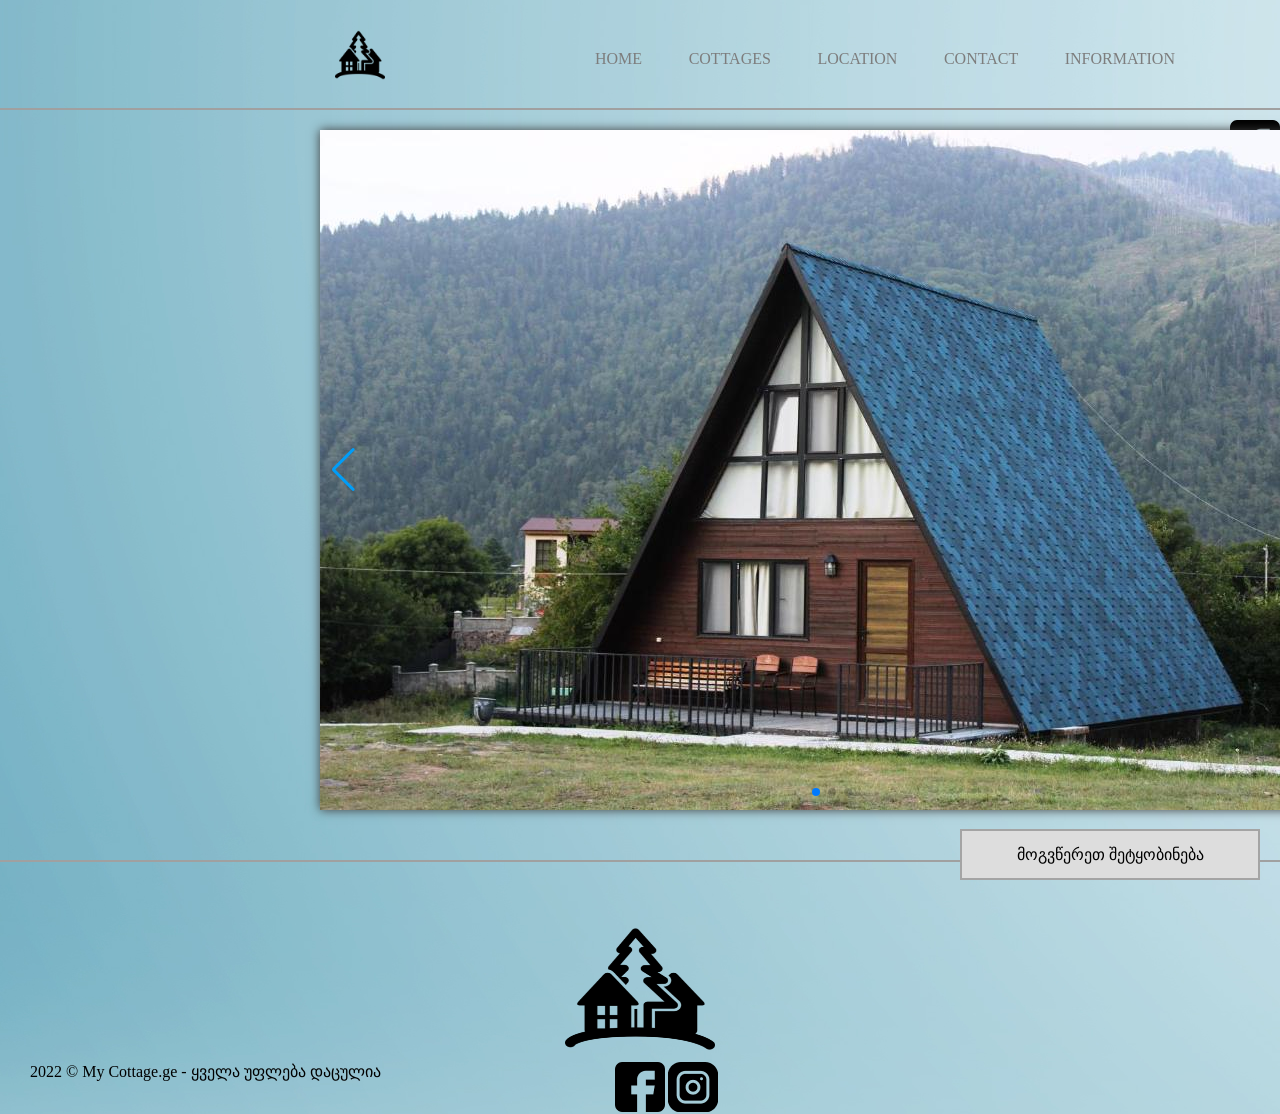
<file: index.html>
<!DOCTYPE html>
<html lang="en">
<head>
    <meta charset="UTF-8">
    <meta http-equiv="X-UA-Compatible" content="IE=edge">
    <meta name="viewport" content="width=device-width, initial-scale=1.0">
    <meta name="description" content="Magali xarisxi da DAbali Fasebi">
    <meta name="viewport" content="width=device-width, initial-scale=1.0">
    <meta name="twitter:card" content="summary">
    <meta property="og:title" content="My Cottage.ge">
    <meta property="og:type" content="img">
    <meta property="og:url" content="#">
    <meta property="og:image" content="#">
    <link rel="stylesheet" href="https://cdn.jsdelivr.net/npm/swiper@8/swiper-bundle.min.css">
    <link rel="stylesheet" href="style/style.css">
    <link rel="icon" href="icons/icon.ico">
    <title>My Cottage.ge</title>
</head>
<body>
    <header>
        <h1>
            <a href="index.html">PROJECTS</a>
        </h1>
        <nav id="nav"></nav>


    </header>    
    <main>
        <div class="social">
            <div class="fb"><a href="https://www.facebook.com/" target="_blank" rel="unfollow"></a></div>
        </div>
        <div class="social2"> <div class="insta"><a href="https://www.instagram.com/" target="_blank" rel="unfollow"></a></div></div>

        <!-- Slider main container -->
        <div class="swiper">
            <!-- Additional required wrapper -->
            <div class="swiper-wrapper">
            <!-- Slides -->
            <div class="swiper-slide"><a href="cottages.html"><img src="img/first.jpg" alt="Slider"></a></div>
            <div class="swiper-slide"><a href="cottages.html"><img src="img/second.jpg" alt="Slider"></a></div>
            <div class="swiper-slide"><a href="cottages.html"><img src="img/mesame.jpg" alt="Slider"></a></div>
            ...
            </div>
            <!-- If we need pagination -->
            <div class="swiper-pagination"></div>
        
            <!-- If we need navigation buttons -->
            <div class="swiper-button-prev"></div>
            <div class="swiper-button-next"></div>
        </div>


    </main>
    <footer>

        <div class="border"></div>


        <div class="martkutxedi"><img src="icons/icon.ico" alt="#"> </div>

            <p class="sendmessagebutton" onclick="showchatbox()">
                მოგვწერეთ შეტყობინება
                <span id="status"></span>
            </p>
    
        <div class="messagebox" id="messagebox">
            <div class="messageboxheader">
                <p>
                    მოგვწერეთ შეტყობინება
                </p>
                <p class="close" onclick="hidechatbox()">
                    &#x2715;
                </p>
            </div>
            <div class="messageboxmain">
                <input type="text" name="firstname" id="firstname" placeholder="ჩაწერეთ თქვენი სახელი">
                <input type="email" name="email" id="email" placeholder="ჩაწერეთ თქვენი მეილი">
                <textarea name="message" id="message" cols="30" rows="10" placeholder="ჩაწერეთ თქვენი შეტყობინება"></textarea>
                <p class="send" onclick="hidechatboxwithstatus()">გაგზავნა</p>
            </div>
        </div>
    
            <div class="footersocial">
                <div class="fbb"><a href="https://www.facebook.com/" target="_blank" rel="unfollow"></a></div>
            </div>
            
            <div class="footersocial2"> 
                <div class="instaa"><a href="https://www.instagram.com/" target="_blank" rel="unfollow"></a>
                </div>
        </div>

        <div class="pteg">
            <p>2022 © My Cottage.ge - ყველა უფლება დაცულია</p> 
        </div>

    </footer>  

    <script src="JS/chatbox.js"></script>
    <script src="JS/scripts.js"></script>

    <script src="https://cdn.jsdelivr.net/npm/swiper@8/swiper-bundle.min.js"></script>

    <script>
        const swiper = new Swiper('.swiper', {
            autoplay: {
                delay: 1700,
                disableOnInteraction: false,
            },
        loop: true,

        pagination: {
            el: '.swiper-pagination',
            clickable: true
        },

        navigation: {
            nextEl: '.swiper-button-next',
            prevEl: '.swiper-button-prev',
        },

        });
    </script>

</body>
</html>
</file>
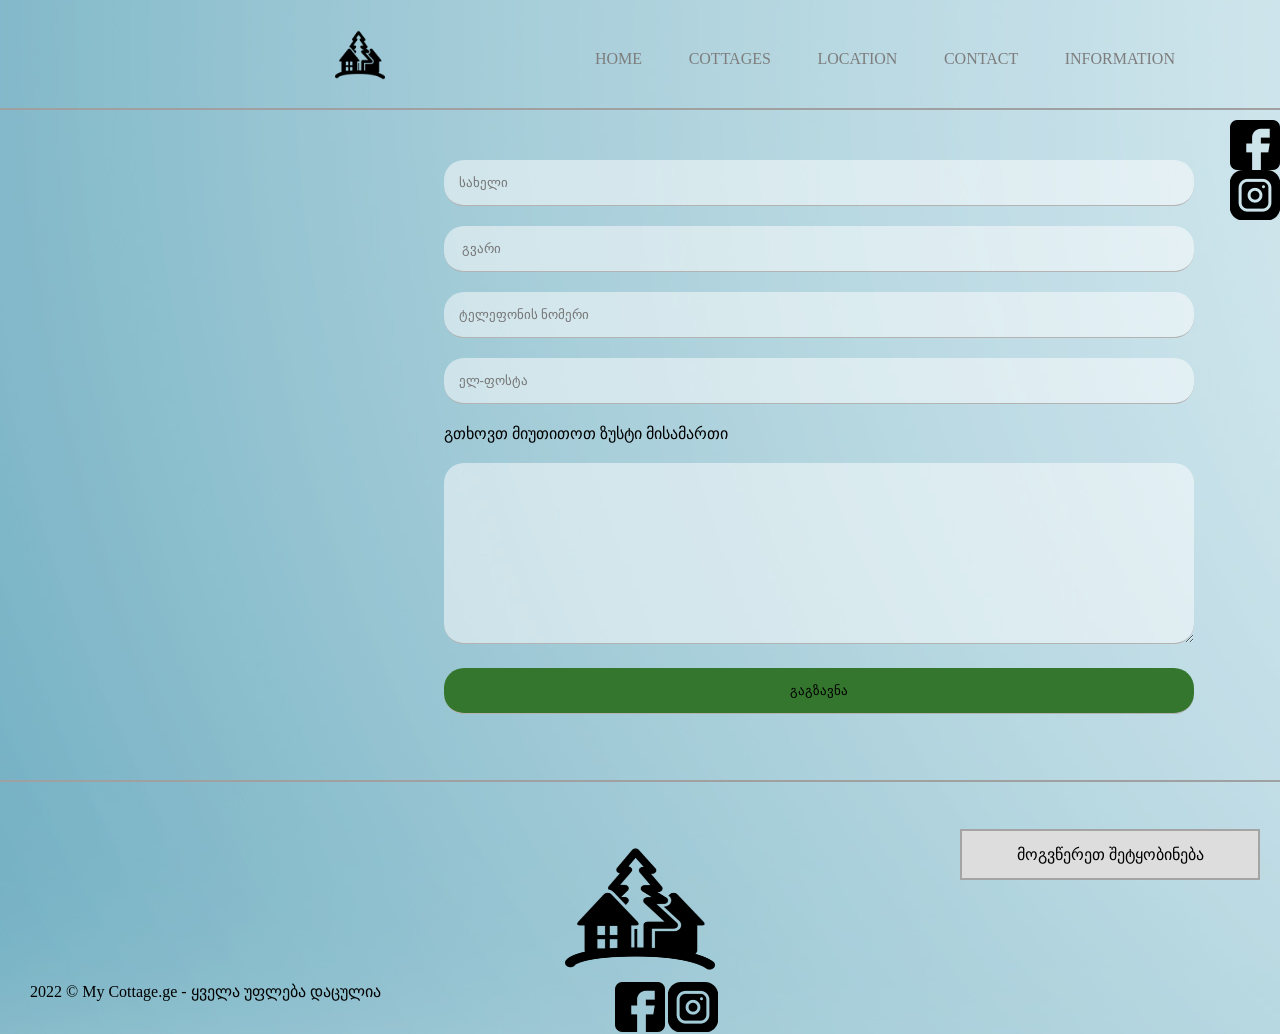
<file: contacts.html>
<!DOCTYPE html>
<html lang="en">
<head>
    <meta charset="UTF-8">
    <meta http-equiv="X-UA-Compatible" content="IE=edge">
    <meta name="viewport" content="width=device-width, initial-scale=1.0">
    <meta name="description" content="Magali xarisxi da DAbali Fasebi">
    <meta name="viewport" content="width=device-width, initial-scale=1.0">
    <meta name="twitter:card" content="summary">
    <meta property="og:title" content="My Cottage.ge | Contacts">
    <meta property="og:type" content="img">
    <meta property="og:url" content="#">
    <meta property="og:image" content="#">
    <link rel="stylesheet" href="style/style.css">
    <link rel="icon" href="icons/icon.ico">
    <title>My Cottage.ge | Contacts</title>
</head>
<body>
    <header>
        <h1>
            <a href="index.html">PROJECTS</a>
        </h1>
        <nav id="nav"></nav>
    </header>    
    <main>
        <div class="social">
            <div class="fb"><a href="https://www.facebook.com/" target="_blank" rel="unfollow"></a></div>
        </div>
        <div class="social2"> <div class="insta"><a href="https://www.instagram.com/" target="_blank" rel="unfollow"></a></div></div>

        <form action="success.html" method="post" class="reg">

            <input type="text" name="firstname" id="firstname" placeholder="სახელი" required maxlength="20" minlength="4">
            <input type="text" name="lastname" id="lastname" placeholder=" გვარი" required>
            <input type="number" name="phonenumber" id="phonenumber" placeholder="ტელეფონის ნომერი" required>
            <input type="email" name="email" id="mail" autocomplete="on" placeholder="ელ-ფოსტა" required>
            <p class="message">გთხოვთ მიუთითოთ ზუსტი მისამართი</p>
            
            <textarea name="message" id="message" cols="30" rows="10" ></textarea>

            <input type="submit" value="გაგზავნა">
            
        </form>
            

    </main>
    <footer class="contactfooter">
        <div class="martkutxedi"><img src="icons/icon.ico" alt="#"></div>

            <p class="sendmessagebutton" onclick="showchatbox()">
                მოგვწერეთ შეტყობინება
                <span id="status"></span>
            </p>
    
        <div class="messagebox" id="messagebox">
            <div class="messageboxheader">
                <p>
                    მოგვწერეთ შეტყობინება
                </p>
                <p class="close" onclick="hidechatbox()">
                    &#x2715;
                </p>
            </div>
            <div class="messageboxmain">
                <input type="text" name="firstname" id="firstnamee" placeholder="ჩაწერეთ თქვენი სახელი">
                <input type="email" name="email" id="email" placeholder="ჩაწერეთ თქვენი მეილი">
                <textarea name="message" id="messagee" cols="30" rows="10" placeholder="ჩაწერეთ თქვენი შეტყობინება"></textarea>
                <p class="send" onclick="hidechatboxwithstatus()">გაგზავნა</p>
            </div>
        </div>

        <div class="footersocials">
            <div class="footersocial">
                <div class="fbb"><a href="https://www.facebook.com/" target="_blank" rel="unfollow"></a></div>
            </div>
            
            <div class="footersocial2"> 
                <div class="instaa"><a href="https://www.instagram.com/" target="_blank" rel="unfollow"></a></div>
                </div>
        </div>

        <div class="pteg">
            <p>2022 © My Cottage.ge - ყველა უფლება დაცულია</p> 
        </div>

    </footer>

    <script src="JS/chatbox.js"></script>
    <script src="JS/scripts.js"></script>
</body>
</html>
</file>
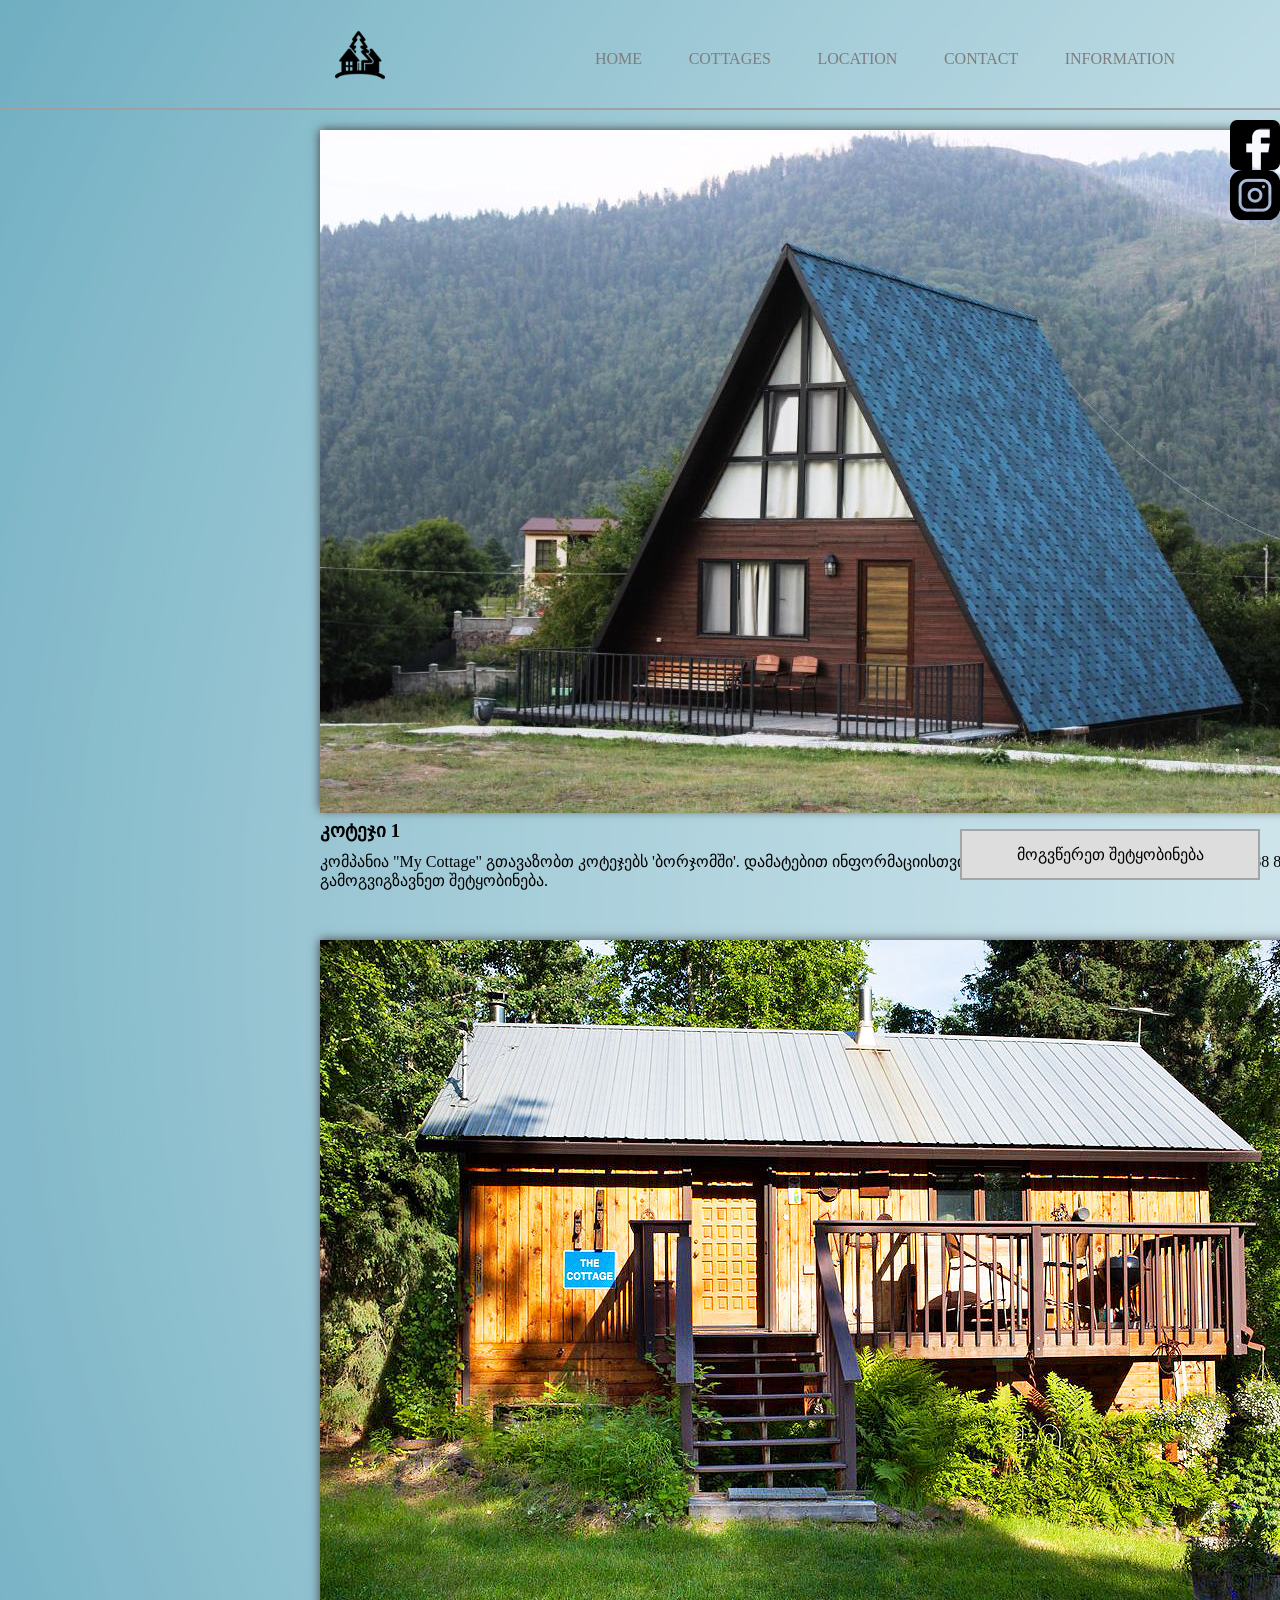
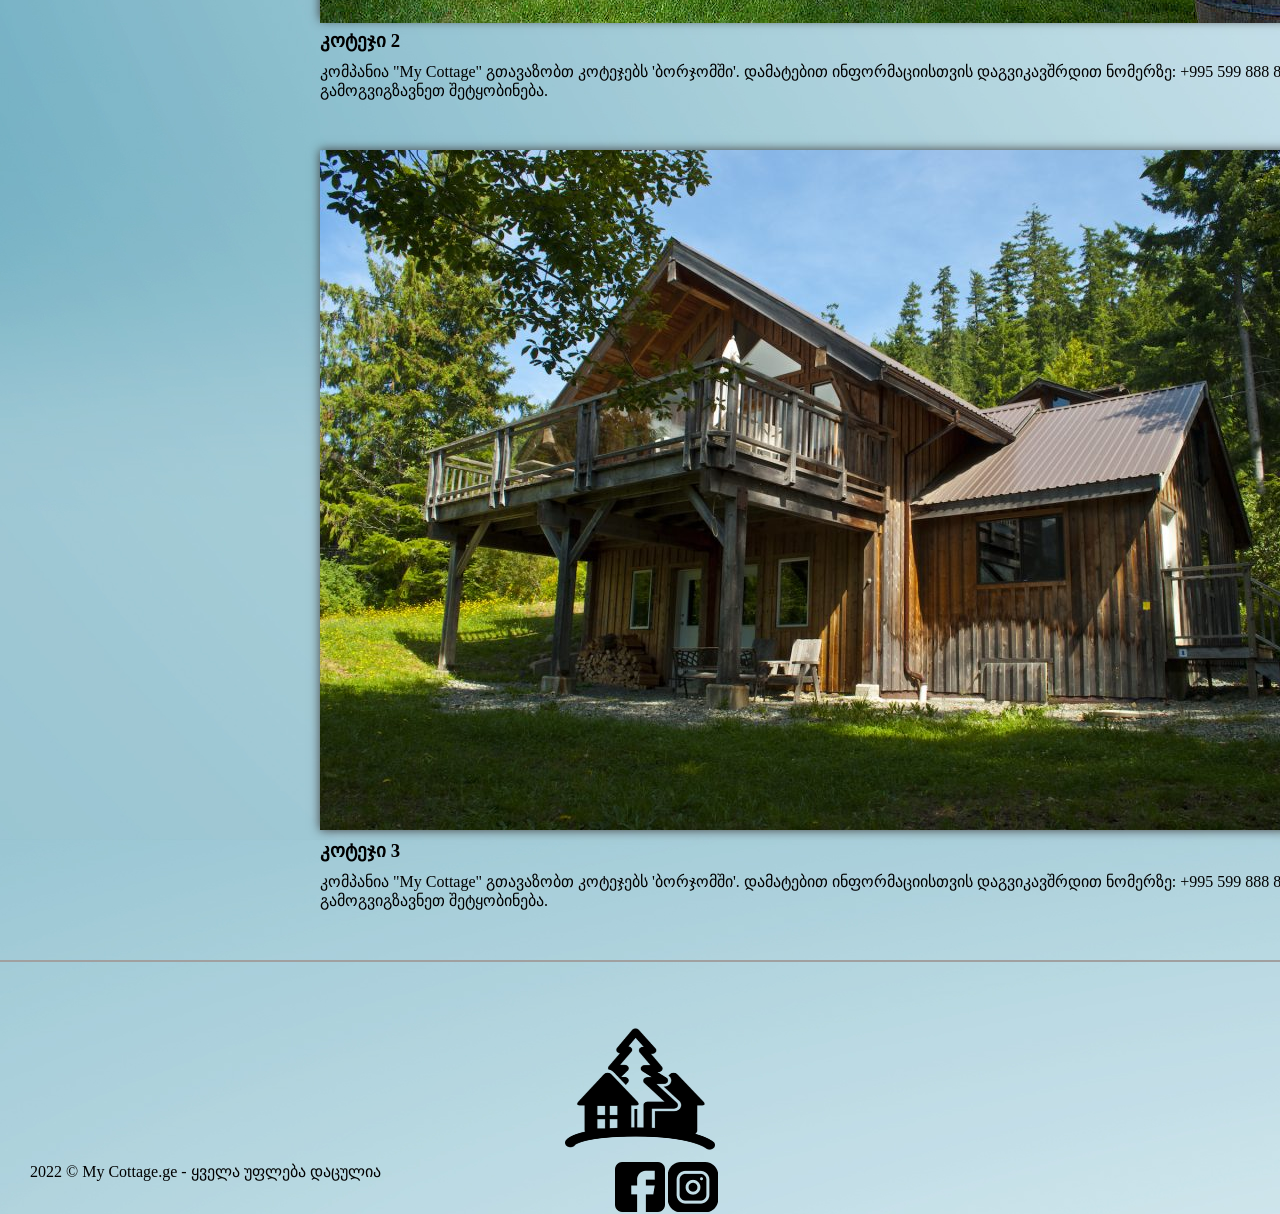
<file: cottages.html>
<!DOCTYPE html>
<html lang="en">
<head>
    <meta charset="UTF-8">
    <meta http-equiv="X-UA-Compatible" content="IE=edge">
    <meta name="viewport" content="width=device-width, initial-scale=1.0">
    <meta name="description" content="Magali xarisxi da DAbali Fasebi">
    <meta name="viewport" content="width=device-width, initial-scale=1.0">
    <meta name="twitter:card" content="summary">
    <meta property="og:title" content="My Cottage.ge | Cottages">
    <meta property="og:type" content="img">
    <meta property="og:url" content="#">
    <meta property="og:image" content="#">
    <link rel="stylesheet" href="style/style.css">
    <link rel="icon" href="icons/icon.ico">
    <title>My Cottage.ge | Cottages</title>
</head>
<body>
    <header>
        <h1>
            <a href="index.html">PROJECTS</a>
        </h1>
        <nav id="nav"></nav>
    </header>    
    <main>
        <div class="social">
            <div class="fb"><a href="https://www.facebook.com/" target="_blank" rel="unfollow"></a></div>
        </div>
        <div class="social2"> <div class="insta"><a href="https://www.instagram.com/" target="_blank" rel="unfollow"></a></div></div>

        
        <div class="kotejebi">
            <div class="koteji erti">
                <div class="suratebi">
                    <img src="img/first.jpg" alt="Buneba">
                </div>
                <h3>კოტეჯი 1</h3>
                <p>კომპანია "My Cottage" გთავაზობთ კოტეჯებს 'ბორჯომში'.  დამატებით ინფორმაციისთვის დაგვიკავშრდით ნომერზე: +995 599 888 888 ან გამოგვიგზავნეთ შეტყობინება. </p>
                
                
            </div>
            <div class="koteji ori">
                <div class="suratebi">
                    <img src="img/second.jpg" alt="Buneba">
                </div>
                <h3>კოტეჯი 2</h3>
                <p>კომპანია "My Cottage" გთავაზობთ კოტეჯებს 'ბორჯომში'.  დამატებით ინფორმაციისთვის დაგვიკავშრდით ნომერზე: +995 599 888 888 ან გამოგვიგზავნეთ შეტყობინება. </p>
                
                
            </div>
            <div class="koteji">
                <div class="suratebi">
                    <img src="img/mesame.jpg" alt="Buneba">
                </div>
                <h3>კოტეჯი 3</h3>
                <p>კომპანია "My Cottage" გთავაზობთ კოტეჯებს 'ბორჯომში'.  დამატებით ინფორმაციისთვის დაგვიკავშრდით ნომერზე: +995 599 888 888 ან გამოგვიგზავნეთ შეტყობინება. </p>
                
                
            </div>
        </div>


    </main>
    <footer>
        <div class="martkutxedi"><img src="icons/icon.ico" alt="#"></div>

            <p class="sendmessagebutton" onclick="showchatbox()">
                მოგვწერეთ შეტყობინება
                <span id="status"></span>
            </p>
    
        <div class="messagebox" id="messagebox">
            <div class="messageboxheader">
                <p>
                    მოგვწერეთ შეტყობინება
                </p>
                <p class="close" onclick="hidechatbox()">
                    &#x2715;
                </p>
            </div>
            <div class="messageboxmain">
                <input type="text" name="firstname" id="firstname" placeholder="ჩაწერეთ თქვენი სახელი">
                <input type="email" name="email" id="email" placeholder="ჩაწერეთ თქვენი მეილი">
                <textarea name="message" id="message" cols="30" rows="10" placeholder="ჩაწერეთ თქვენი შეტყობინება"></textarea>
                <p class="send" onclick="hidechatboxwithstatus()">გაგზავნა</p>
            </div>
        </div>
        
        <div class="footersocials"></div>
            <div class="footersocial">
                <div class="fbb"><a href="https://www.facebook.com/" target="_blank" rel="unfollow"></a></div>
            </div>
            
            <div class="footersocial2"> 
                <div class="instaa"><a href="https://www.instagram.com/" target="_blank" rel="unfollow"></a>
                </div>
        </div>
        
        <div class="pteg">
            <p>2022 © My Cottage.ge - ყველა უფლება დაცულია</p> 
        </div>
            

    </footer>
    <script src="JS/chatbox.js"></script>
    <script src="JS/scripts.js"></script>
</body>
</html>
</file>
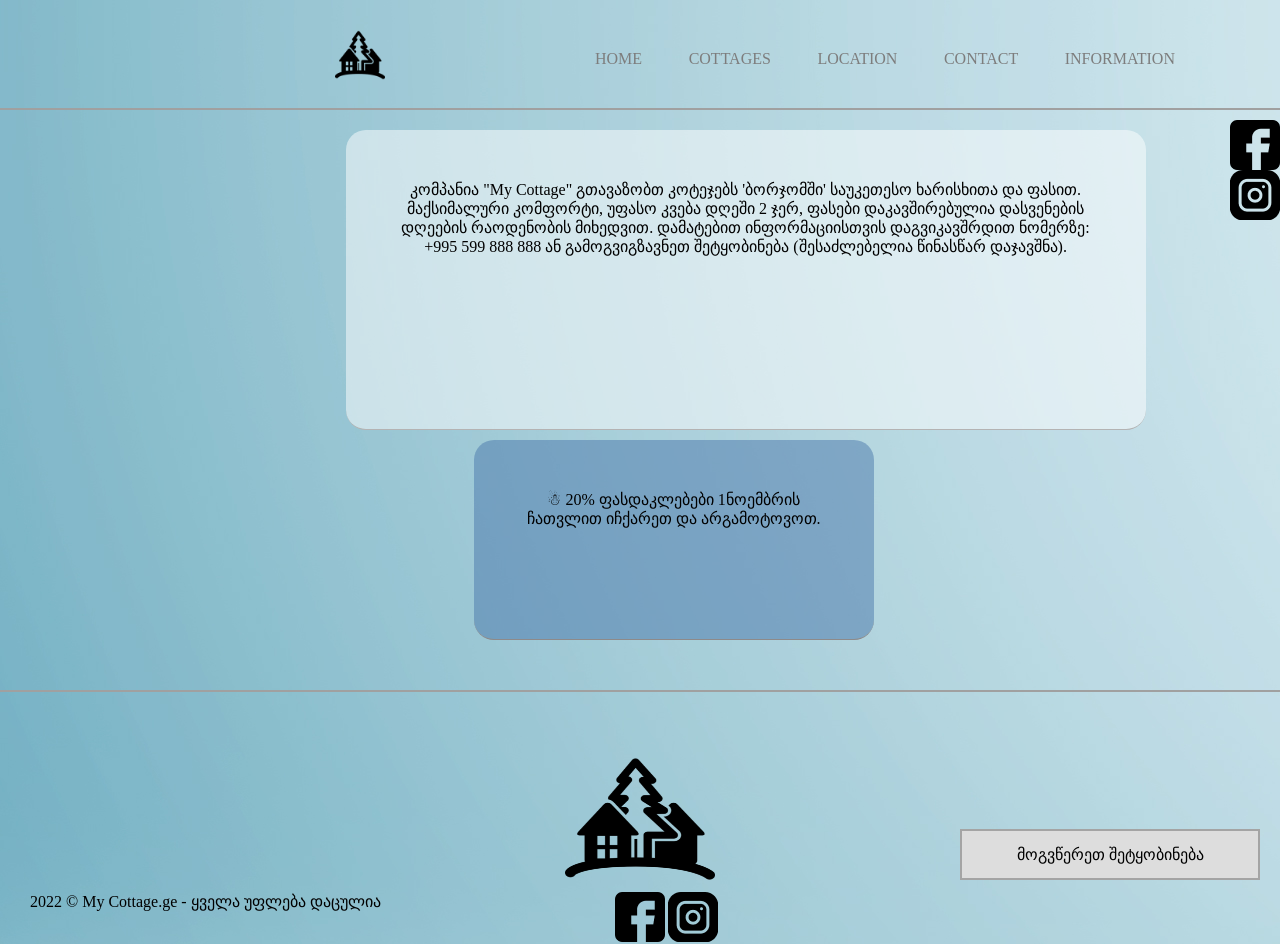
<file: information.html>
<!DOCTYPE html>
<html lang="en">
<head>
    <meta charset="UTF-8">
    <meta http-equiv="X-UA-Compatible" content="IE=edge">
    <meta name="viewport" content="width=device-width, initial-scale=1.0">
    <meta name="description" content="Magali xarisxi da DAbali Fasebi">
    <meta name="viewport" content="width=device-width, initial-scale=1.0">
    <meta name="twitter:card" content="summary">
    <meta property="og:title" content="My Cottage.ge | Information">
    <meta property="og:type" content="img">
    <meta property="og:url" content="#">
    <meta property="og:image" content="#">
    <link rel="stylesheet" href="style/style.css">
    <link rel="icon" href="icons/icon.ico">
    <title>My Cottage.ge | Information</title>
</head>
<body>
    <header>
        <h1>
            <a href="index.html">PROJECTS</a>
        </h1>
        <nav id="nav"></nav>
    </header>    
    <main>
        <div class="social">
            <div class="fb"><a href="https://www.facebook.com/" target="_blank" rel="unfollow"></a></div>
        </div>
        <div class="social2"> <div class="insta"><a href="https://www.instagram.com/" target="_blank" rel="unfollow"></a></div></div>

        <div class="ptagg">
            კომპანია "My Cottage" გთავაზობთ კოტეჯებს 'ბორჯომში' საუკეთესო ხარისხითა და ფასით. მაქსიმალური კომფორტი, უფასო კვება დღეში 2 ჯერ, ფასები დაკავშირებულია დასვენების დღეების რაოდენობის მიხედვით. დამატებით ინფორმაციისთვის დაგვიკავშრდით ნომერზე: +995 599 888 888 ან გამოგვიგზავნეთ შეტყობინება (შესაძლებელია წინასწარ დაჯავშნა).
        
        </div>

        <div class="discount">
            <p>&#9731; 20% ფასდაკლებები 1ნოემბრის ჩათვლით იჩქარეთ და არგამოტოვოთ.</p>
        </div>

    </main>
    <footer>
        <div class="martkutxedi"><img src="icons/icon.ico" alt="#"></div>

            <p class="sendmessagebutton" onclick="showchatbox()">
                მოგვწერეთ შეტყობინება
                <span id="status"></span>
            </p>
    
        <div class="messagebox" id="messagebox">
            <div class="messageboxheader">
                <p>
                    მოგვწერეთ შეტყობინება
                </p>
                <p class="close" onclick="hidechatbox()">
                    &#x2715;
                </p>
            </div>
            <div class="messageboxmain">
                <input type="text" name="firstname" id="firstname" placeholder="ჩაწერეთ თქვენი სახელი">
                <input type="email" name="email" id="email" placeholder="ჩაწერეთ თქვენი მეილი">
                <textarea name="message" id="message" cols="30" rows="10" placeholder="ჩაწერეთ თქვენი შეტყობინება"></textarea>
                <p class="send" onclick="hidechatboxwithstatus()">გაგზავნა</p>
            </div>
        </div>

        
            <div class="footersocial">
                <div class="fbb"><a href="https://www.facebook.com/" target="_blank" rel="unfollow"></a></div>
            </div>
            
            <div class="footersocial2"> 
                <div class="instaa"><a href="https://www.instagram.com/" target="_blank" rel="unfollow"></a></div>
            </div>
        

        <div class="pteg">
            <p>2022 © My Cottage.ge - ყველა უფლება დაცულია</p> 
        </div>

    </footer>
    <script src="JS/chatbox.js"></script>
    <script src="JS/scripts.js"></script>
</body>
</html>
</file>
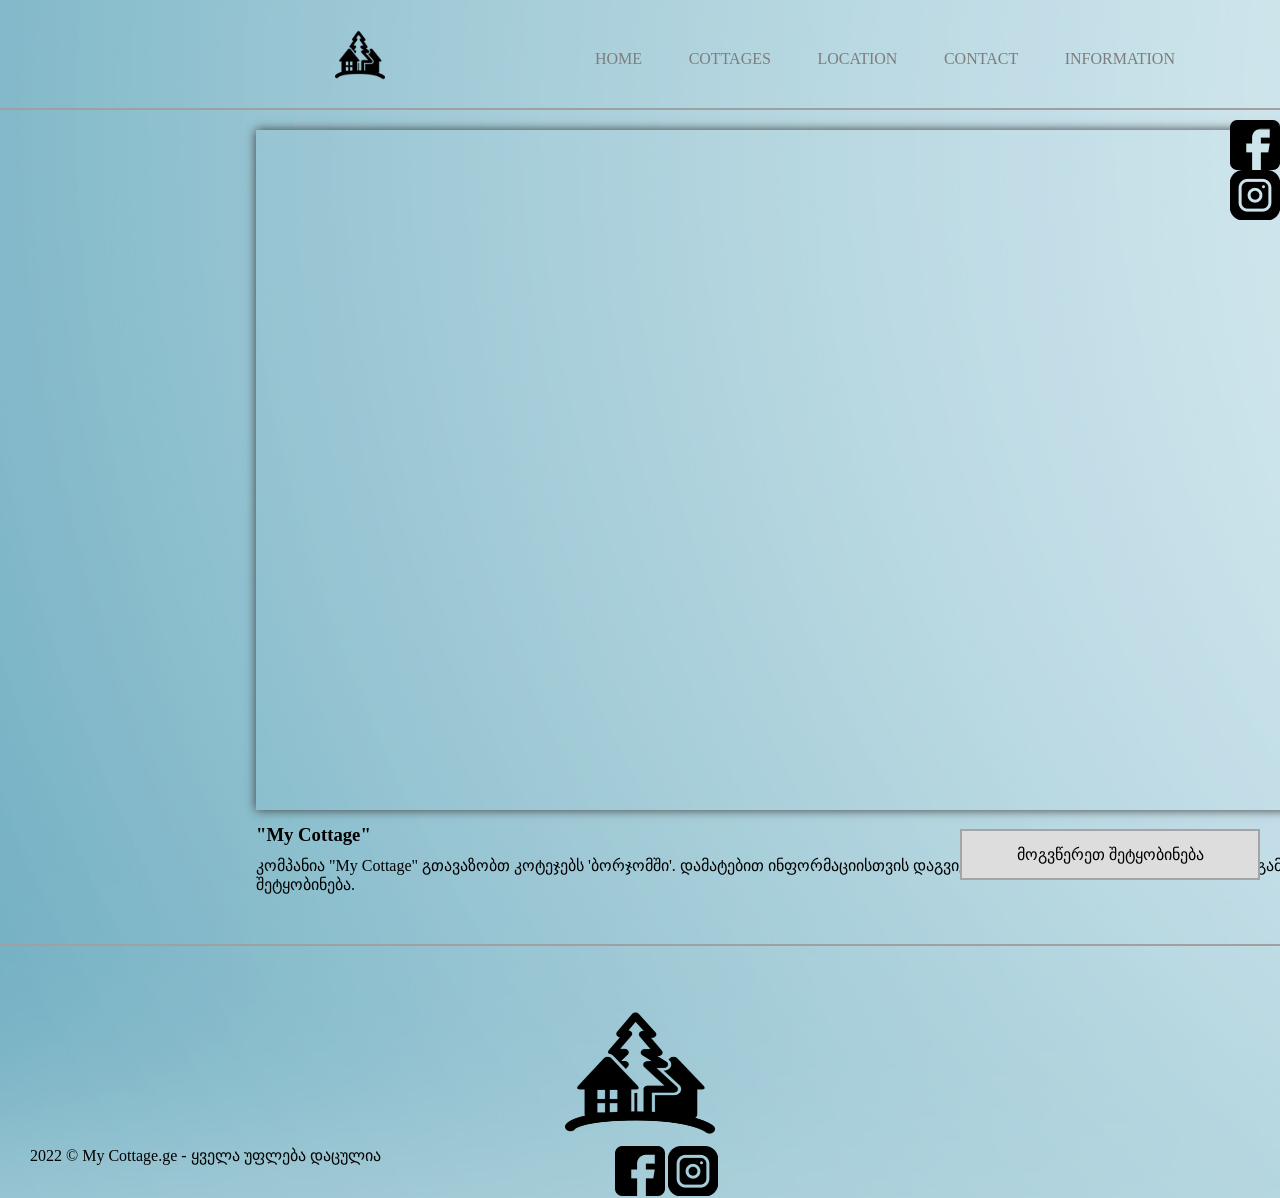
<file: location.html>
<!DOCTYPE html>
<html lang="en">
<head>
    <meta charset="UTF-8">
    <meta http-equiv="X-UA-Compatible" content="IE=edge">
    <meta name="viewport" content="width=device-width, initial-scale=1.0">
    <meta name="description" content="Magali xarisxi da DAbali Fasebi">
    <meta name="viewport" content="width=device-width, initial-scale=1.0">
    <meta name="twitter:card" content="summary">
    <meta property="og:title" content="My Cottage.ge | Location">
    <meta property="og:type" content="img">
    <meta property="og:url" content="#">
    <meta property="og:image" content="#">
    <link rel="stylesheet" href="style/style.css">
    <link rel="icon" href="icons/icon.ico">
    <title>My Cottage.ge | Location</title>
</head>
<body>
    <header>
        <h1>
            <a href="index.html">PROJECTS</a>
        </h1>
        <nav id="nav"></nav>
    </header>    
    <main>
        <div class="social">
            <div class="fb"><a href="https://www.facebook.com/" target="_blank" rel="unfollow"></a></div>
        </div>
        <div class="social2"> <div class="insta"><a href="https://www.instagram.com/" target="_blank" rel="unfollow"></a></div></div>


        <iframe class="mapp" src="https://www.google.com/maps/embed?pb=!1m18!1m12!1m3!1d23779.099286283486!2d43.36422262679665!3d41.84148744223688!2m3!1f0!2f0!3f0!3m2!1i1024!2i768!4f13.1!3m3!1m2!1s0x404339f360b54c3f%3A0xf4d16cb6bafe1706!2z4YOR4YOd4YOg4YOv4YOd4YOb4YOY!5e0!3m2!1ska!2sge!4v1663932826391!5m2!1ska!2sge" width="600" height="450" style="border:0;" allowfullscreen="" loading="lazy" referrerpolicy="no-referrer-when-downgrade" rel="unfollow"></iframe>
        <h3 class="h3">"My Cottage"</h3>

        <p class="text">კომპანია "My Cottage" გთავაზობთ კოტეჯებს 'ბორჯომში'.  დამატებით ინფორმაციისთვის დაგვიკავშრდით ნომერზე: +995 599 888 888 ან გამოგვიგზავნეთ შეტყობინება.</p>

    </main>
    <footer>
        <div class="martkutxedi"><img src="icons/icon.ico" alt="#"></div>

            <p class="sendmessagebutton" onclick="showchatbox()">
                მოგვწერეთ შეტყობინება
                <span id="status"></span>
            </p>
    
        <div class="messagebox" id="messagebox">
            <div class="messageboxheader">
                <p>
                    მოგვწერეთ შეტყობინება
                </p>
                <p class="close" onclick="hidechatbox()">
                    &#x2715;
                </p>
            </div>
            <div class="messageboxmain">
                <input type="text" name="firstname" id="firstname" placeholder="ჩაწერეთ თქვენი სახელი">
                <input type="email" name="email" id="email" placeholder="ჩაწერეთ თქვენი მეილი">
                <textarea name="message" id="message" cols="30" rows="10" placeholder="ჩაწერეთ თქვენი შეტყობინება"></textarea>
                <p class="send" onclick="hidechatboxwithstatus()">გაგზავნა</p>
            </div>
        </div>

        
            <div class="footersocial">
                <div class="fbb"><a href="https://www.facebook.com/" target="_blank" rel="unfollow"></a></div>
            </div>
            
            <div class="footersocial2"> 
                <div class="instaa"><a href="https://www.instagram.com/" target="_blank" rel="unfollow"></a></div>
            </div>
        

        <div class="pteg">
            <p>2022 © My Cottage.ge - ყველა უფლება დაცულია</p> 
        </div>

    </footer>
    <script src="JS/chatbox.js"></script>
    <script src="JS/scripts.js"></script>
</body>
</html>
</file>
<file: style/style.css>
*{
    margin: 0;
    padding: 0;
    text-decoration: none;
    list-style-type: none;
    box-sizing: border-box;

}

body{
    background-image:url(../bgimg/bg.jpg);
    background-position: -200px;

}

.flex{
    display: flex;
    justify-content: space-between;
    align-items: center;
}

header{
    padding: 30px;
    height: 110px;
    border-bottom: 2px solid #a0a0a0;
    margin-bottom: 20px;
}

header h1{
    width: 50px;
    height: 50px; 
    background-image: url(../icons/icon.ico);
    background-size: 100%;
    background-repeat: no-repeat;
    text-indent: -9999999px;
    float: left;
    margin-right: 200px;
    margin-left: 25%;
}


header h1 a{
    display: block;
    width: 50px;
    height: 50px;
}


header ul{
    width: 600px;
    padding: 20px 0;
    margin-left: 25%;
}
header ul a{
    padding: 20px 10px;
    text-transform: uppercase;
    color: #7d7d7d;
    position: relative;
}

header li a:hover{
    color: #000000;
    /* font-weight: bold; */
    /* text-decoration: underline; */
    /* border-bottom: 1px solid #000000; */
}

header li a::before{
    content: "";
    width: 0;
    height: 2px;
    background-color: #000000;
    position: absolute;
    bottom: 0;
    left: 0;
    transition: 1s;
}

header li a::after{
    content: "";
    width: 0;
    height: 2px;
    background-color: #000000;
    position: absolute;
    top: 0;
    right: 0;
    transition: 1s ;
}


header li a:hover:before{
    width: 100%;
}

header li a:hover:after{
    width: 100%;
}

/* aq morcha header da daiwyo index------------------------------------------------------- */


.social2{
    width: 50px;
    height: 50px;
    position: absolute;
    top: 170px;
    right: 0;
}

.insta a{
    background-image: url(../img/ig1.png);
    background-repeat: no-repeat;
    width: 50px;
    height: 50px;
    overflow: hidden;
    position: fixed;
   }

.insta a:hover{
    background-image: url(../img/in2.png);
}


.social{
    width: 50px;
    height: 50px;
    position: absolute;
    top: 120px;
    right: 0;
}
.fb a{
    background-image: url(../img/fb1.png);
    background-repeat: no-repeat;
    width: 50px;
    height: 50px;
    overflow: hidden;
    position: fixed;
   }

.fb a:hover{
    background-image: url(../img/fblurji.png);
}

.swiper{
    width: 1024px;
    height: 680px;
    margin-left: 25%;
    display: flex;
    align-items: center;
    justify-content: center;
    box-shadow: 0 0 10px #3d3d3d;
}

.swiper-slide img{
    width: 100%;
}

.swiper .swiper-button-prev, .swiper .swiper-button-next{
    color: #009df8;
}

.swiper .swiper-button-prev:hover{
    color:#5a5a5a;
}

.swiper .swiper-button-next:hover{
    color:#5a5a5a;

}



/* aq morcha index da daiwyo footer ------------------------------------------------------ */


footer{
    clear: both;
    width: 100%;    
    height: 254px;
    padding: 30px;
    border-top: 2px solid #a0a0a0;
    margin-top: 50px;
}


.martkutxedi img{
    display: block;
    width: 150px;
    height: 150px;
    margin: 10px auto;
    padding-top: 24px;
    /* padding-bottom: 26px; */
}

.sendmessagebutton{
    width: 300px;
    text-align: center;
    background-color: #dddddd;
    border: 2px solid #a4a4a4;
    padding: 14px;
    position: fixed;
    bottom: 20px;
    right: 20px;
}
.sendmessagebutton:hover, .send:hover{
    background-color: #c0c0c0;
    cursor: pointer;
}
.messagebox{
    width: 300px;
    border: 2px solid #a4a4a4;
    position: fixed;
    bottom: 20px;
    right: 20px;
    background-color: #ffffff;
    display: none;
}
.messageboxheader{
    padding: 10px;
    border-bottom: 2px solid #a4a4a4;
    display: flex;
    justify-content: space-between;
    align-items: center;
}
.close{
    padding: 5px;
}
.messageboxmain{
    padding: 10px;

}
.messageboxmain input, .messageboxmain textarea{
    width: 100%;
    padding: 14px;
    outline: none;
    resize: none;
    margin-bottom: 20px;
}
.send{
    width: 100%;
    padding: 14px;
    background-color: #dddddd;
    text-align: center;
    border: 2px solid #a4a4a4;
}

#status{
    color: #00b24d;
}

.footersocial{
    width: 50px;
    height: 50px;
    position: absolute;
    margin-left: 44%;
}
.fbb a{
    background-image: url(../img/fb1.png);
    width: 50px;
    height: 50px;
    line-height: 50px;
    font-size: 24px;
    text-align: center;
    display: block;
    margin-left: 44%;
}

.footersocial2{
    width: 50px;
    height: 50px;
    position: absolute;
    margin-left: 48%;
}

.instaa a{
    background-image: url(../img/ig1.png);
    width: 50px;
    height: 50px;
    line-height: 50px;
    font-size: 24px;
    text-align: center;
    display: block;
    margin-left: 48%;
}


/* ------------------------------------------------------------------------------
aq daiwyo cottages.html */
/* --------------------------------------------------------------------------------- */


h3{
    margin: 10px;
    margin-left: 20px;
    margin-left: 25%;
}
.suratebi{
    margin-left: 25%; 
    width: 1024px; 
    height: 680px;
    box-shadow: 0 0 10px #3d3d3d;
}

.suratebi:hover{
    box-shadow: 0 0 20px #000000;
}

.kotejebi p{
    margin-left: 20px;
    margin-bottom: 50px;
    width: 1000px;
    justify-content: center;
    margin-left: 25%;
}

/* -------------------------------------------------------------------------------
aq daiwyo contacts.html
--------------------------------------------------------------------------------- */

.reg{
    width: 750px;
    height: 70px;
    margin: 50px auto;
    margin-left: 20%;
}


.reg input, .reg textarea{
    width: 100%;
    padding: 15px;
    margin-left: 25%;
    margin-bottom: 20px;
    outline: none;
    border: none;
    border-bottom: 1px solid #b4b3b3;
    border-radius: 20px;
    background-color: rgba(255, 255, 255, 0.5);
    color: #000;
}

.message{
    color: #000000; 
    margin-bottom: 20px;
    margin-left: 25%;
}



.reg input[type="submit"]{
    background-color: hsl(114, 45%, 32%);
    
}
.reg input[type="submit"]:hover{
    background-color: #1f571a;
    cursor: pointer;
}

.contactfooter{
    margin-top: 550px;
}

@media only screen and (max-width: 600px) {

    header{
        padding: 30px;
        height: 150px;
        border-bottom: 2px solid #a0a0a0;
        margin-bottom: 20px;
    }
    
    header h1{
        width: 50px;
        height: 50px; 
        background-image: url(../icons/icon.ico);
        background-size: 100%;
        background-repeat: no-repeat;
        text-indent: -9999999px;
        float: left;
        margin-top: -10px;
        margin-right: 200px;
        margin-left: 7%;
        margin-bottom: 22px;
    }
    
    
    header h1 a{
        display: block;
        width: 50px;
        height: 50px;
    }
    
    
    header ul{
        width: 500px;
        padding: 0px 0;
        margin-left: 5%;
    }
    header ul a{
        padding: 20px 10px;
        text-transform: uppercase;
        color: #7d7d7d;
        position: relative;
    }
    
    /* morcha header da daiwyo main------------ */

    .reg{
        width: 350px;
        height: 30px;
        margin: 30px auto;
        margin-left: 10%; 
    }

    /* daiwyo footer-------------------- */

    footer{
        clear: both;
        width: 100%;    
        height: 250px;
        padding: 30px;
        border-top: 2px solid #a0a0a0;
        margin-top: 30px;
    }

    .martkutxedi img{
        display: block;
        width: 150px;
        height: 150px;
        padding-top: 10px;
        /* padding-bottom: 26px; */
    }

    .sendmessagebutton{
        width: 150px;
        text-align: center;
        background-color: #dddddd;
        border: 2px solid #a4a4a4;
        padding: 14px;
        position: fixed;
        bottom: 20px;
        right: 20px;
    }
    


    .footersocial{
        width: 50px;
        height: 50px;
        position: absolute;
        margin-left: 2%;
        margin-top: -10%;

    }
    
    
    .footersocial2{
        width: 50px;
        height: 50px;
        position: absolute;
        margin-left: 12%;
        margin-top: -10%;
    }
    
    .pteg{
        margin-top: 5%;
        padding-bottom: 20px;
    }

  }

/* ------------------------------------------------------------------------------
aq daiwyo locatioon.html */
/* --------------------------------------------------------------------------------- */


.mapp{
    margin-left: 20%;
    width: 1224px; 
    height: 680px;
    box-shadow: 0 0 10px #3d3d3d;
}

.mapp:hover{
    box-shadow: 0 0 20px #000000;
}

.h3{
    margin: 10px;
    margin-left: 20px;
    margin-left: 20%;
}

.text{
    margin-left: 20%;
    width: 1224px; 
}

/* aq daiwyo information.html-------------- */

.ptagg{
    margin: 10px;
    margin-left: 20px;
    margin-left: 27%;
    width: 800px; 
    height: 300px;
    border-bottom: 1px solid #b4b3b3;
    border-radius: 20px;
    background-color: rgba(255, 255, 255, 0.5);
    padding: 50px;
    text-align: center;
}

.discount{
    margin: 10px;
    margin-left: 20px;
    margin-left: 37%;
    width: 400px; 
    height: 200px;
    background-color: rgba(74, 120, 172, 0.5);
    border-bottom: 1px solid #8d8a8a;
    border-radius: 20px;
    padding: 50px;
    text-align: center;
}
</file>
